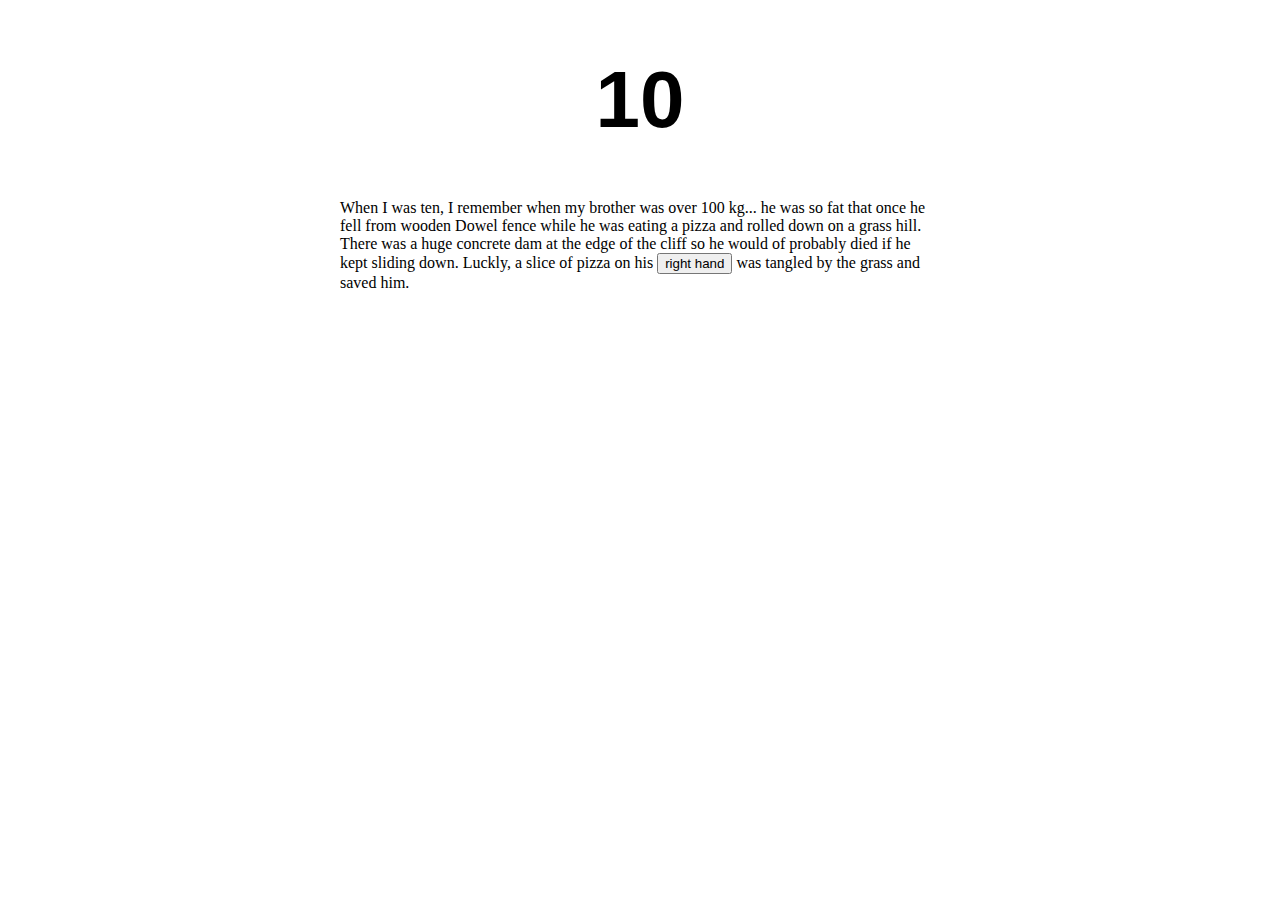
<file: HTML/index10.html>
<!DOCTYPE html>
<head>
  <title> Age 10  </title>
  <link rel="stylesheet" type="text/css" href="styles10.css">
</head>
<body>
  <h1> 10 </h1>
<div class="container">
  <p class="blocktext">When I was ten, I remember when my brother was over 100 kg... he was so fat that once he fell from wooden Dowel fence while he was eating a pizza and rolled down on a grass hill. There was a huge concrete dam at the edge of the cliff so he would of probably died if he kept sliding down. Luckly, a slice of pizza on his</p> <form action="file:///Users/keunyublee/Desktop/index20.html">
    <input type="submit" value="right hand" />
</form> <p>was tangled by the grass and saved him.</p>
</div>
</file>
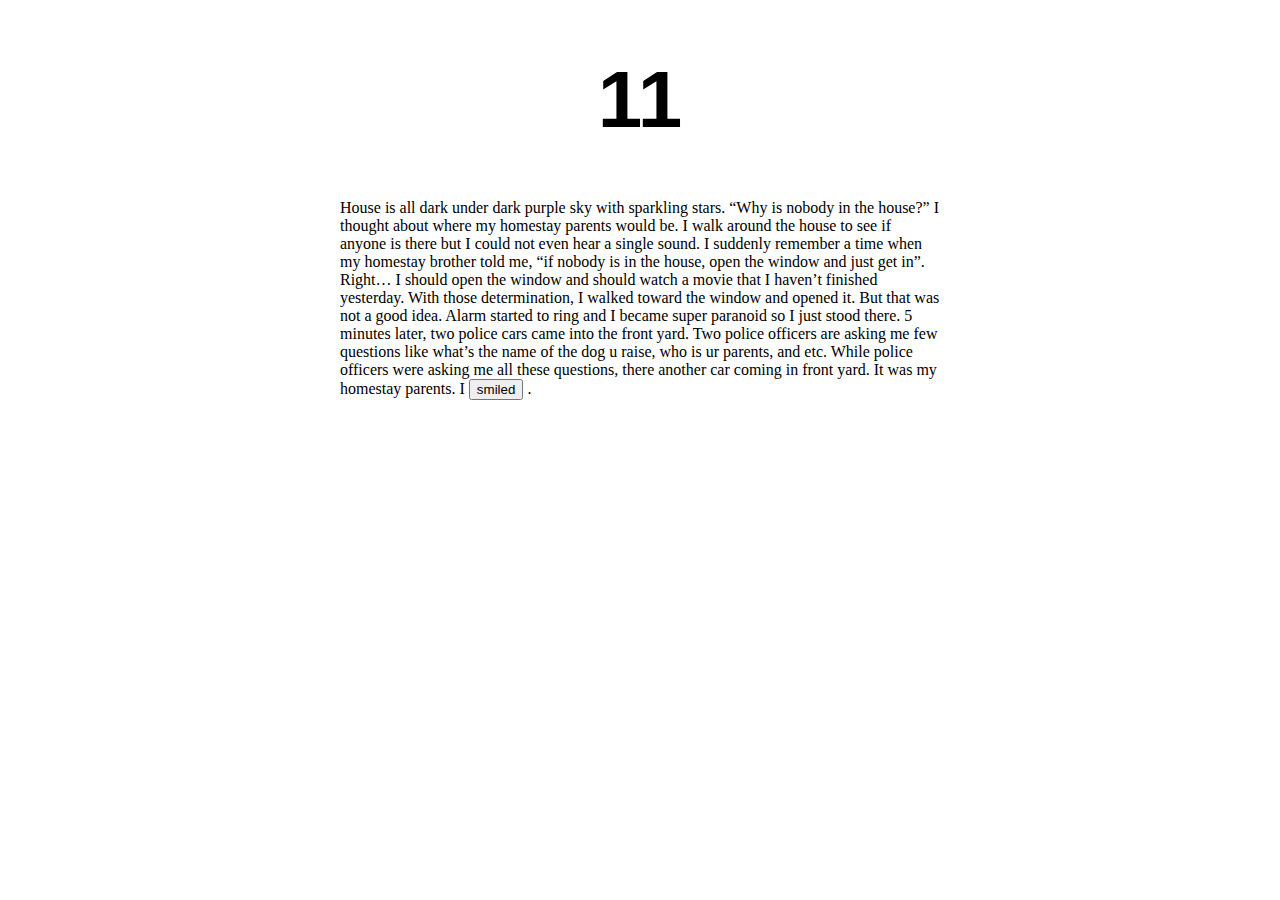
<file: HTML/index11.html>
<!DOCTYPE html>
  <head>
    <title> Age 11 </title>
    <link rel="stylesheet" type="text/css" href="styles10.css">
  </head>
  <body>
    <h1> 11 </h1>
<div class="container">
  <p class="blocktext">House is all dark under dark purple sky with sparkling stars. “Why is nobody in the house?” I thought about where my homestay parents would be. I walk around the house to see if anyone is there but I could not even hear a single sound. I suddenly remember a time when my homestay brother told me, “if nobody is in the house, open the window and just get in”. Right… I should open the window and should watch a movie that I haven’t finished yesterday. With those determination, I walked toward the window and opened it. But that was not a good idea. Alarm started to ring and I became super paranoid so I just stood there. 5 minutes later, two police cars came into the front yard. Two police officers are asking me few questions like what’s the name of the dog u raise, who is ur parents, and etc. While police officers were asking me all these questions, there another car coming in front yard.
It was my homestay parents. I

    <form action="file:///Users/keunyublee/Desktop/index20.html">
    <input type="submit" value="smiled" />
  </form>.
</div>
</file>
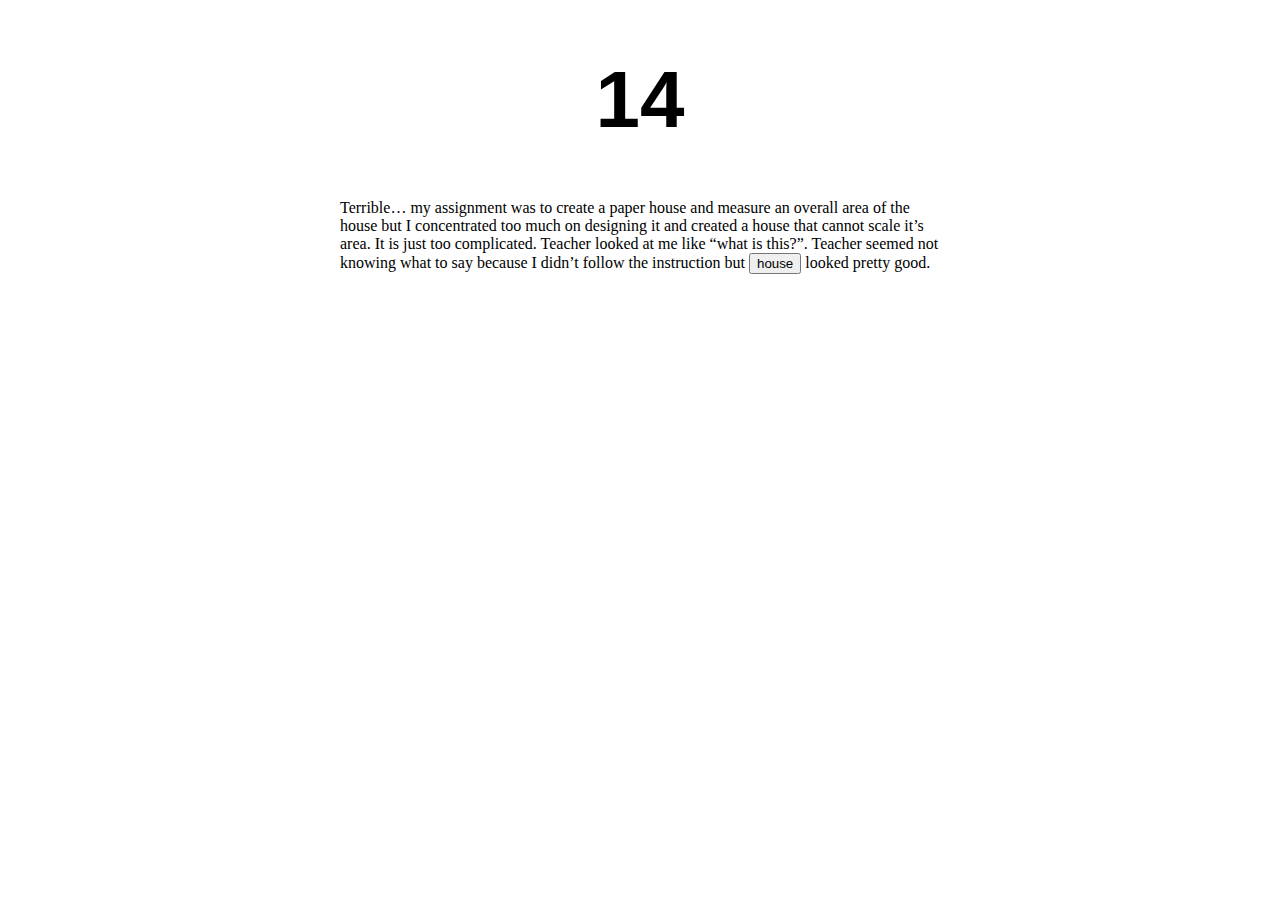
<file: HTML/index14.html>
<!DOCTYPE html>
  <head>
    <title> Age 14  </title>
    <link rel="stylesheet" type="text/css" href="styles10.css">
  </head>
  <body>
    <h1> 14 </h1>
<div class="container">
  <p class="blocktext">Terrible… my assignment was to create a paper house and measure an overall area of the house but
    I concentrated too much on designing it and created a house that cannot scale it’s area.
    It is just too complicated. Teacher looked at me like “what is this?”.
    Teacher seemed not knowing what to say because I didn’t follow the instruction
    but

    <form action="file:///Users/keunyublee/Desktop/index11.html">
    <input type="submit" value="house" />
  </form><p>looked pretty good.</p>
</div>
</file>
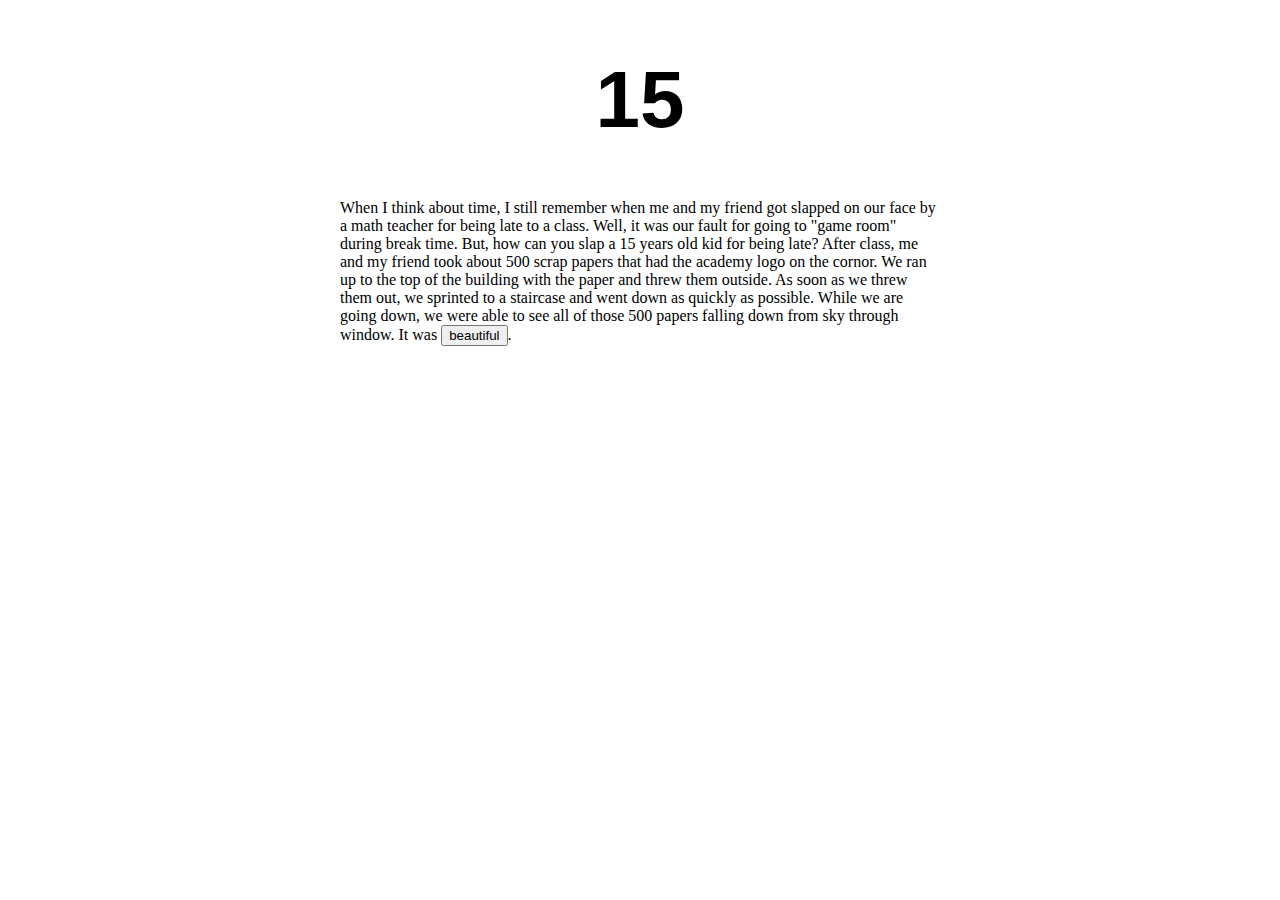
<file: HTML/index15.html>
<!DOCTYPE html>
  <head>
    <title> Age 15  </title>
    <link rel="stylesheet" type="text/css" href="styles10.css">
  </head>
  <body>
    <h1> 15 </h1>
<div class="container">
  <p class="blocktext"> When I think about time, I still remember when me and my friend got slapped on our face by a math teacher for being late to a class. Well, it was our fault for going to "game room" during break time. But, how can you slap a 15 years old kid for being late? After class, me and my friend took about 500 scrap papers that had the academy logo on the cornor. We ran up to the top of the building with the paper and threw them outside. As soon as we threw them out, we sprinted to a staircase and went down as quickly as possible. While we are going down, we were able to see all of those 500 papers falling down from sky through window. It was </p>
  <form action="file:///Users/keunyublee/Desktop/index17.html">
  <input type="submit" value="beautiful" />.
  </form>
</div>
</file>
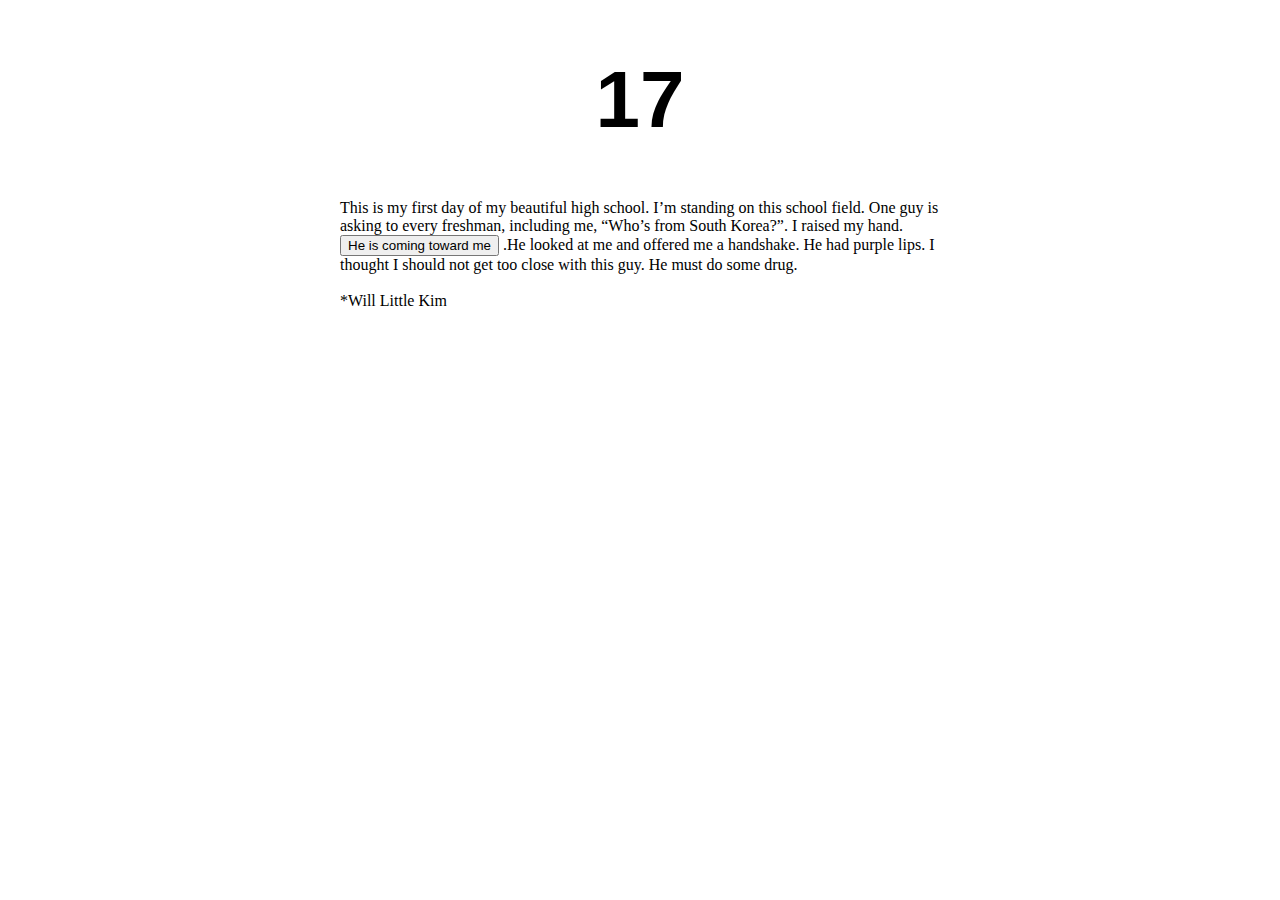
<file: HTML/index17.html>
<!DOCTYPE html>
  <head>
    <title> Age 17  </title>
    <link rel="stylesheet" type="text/css" href="styles10.css">
  </head>
  <body>
    <h1> 17 </h1>
<div class="container">
  <p class="blocktext">This is my first day of my beautiful high school.
     I’m standing on this school field. One guy is asking to every freshman, including me, “Who’s from South Korea?”. I raised my hand.
    <form action="file:///Users/keunyublee/Desktop/index22.html">
    <input type="submit" value="He is coming toward me" />
  </form>.<p>He looked at me and offered me a handshake. He had purple lips. I thought I should not get too close with this guy. He must do some drug. <br><br>*Will Little Kim</p>
</div>
</file>
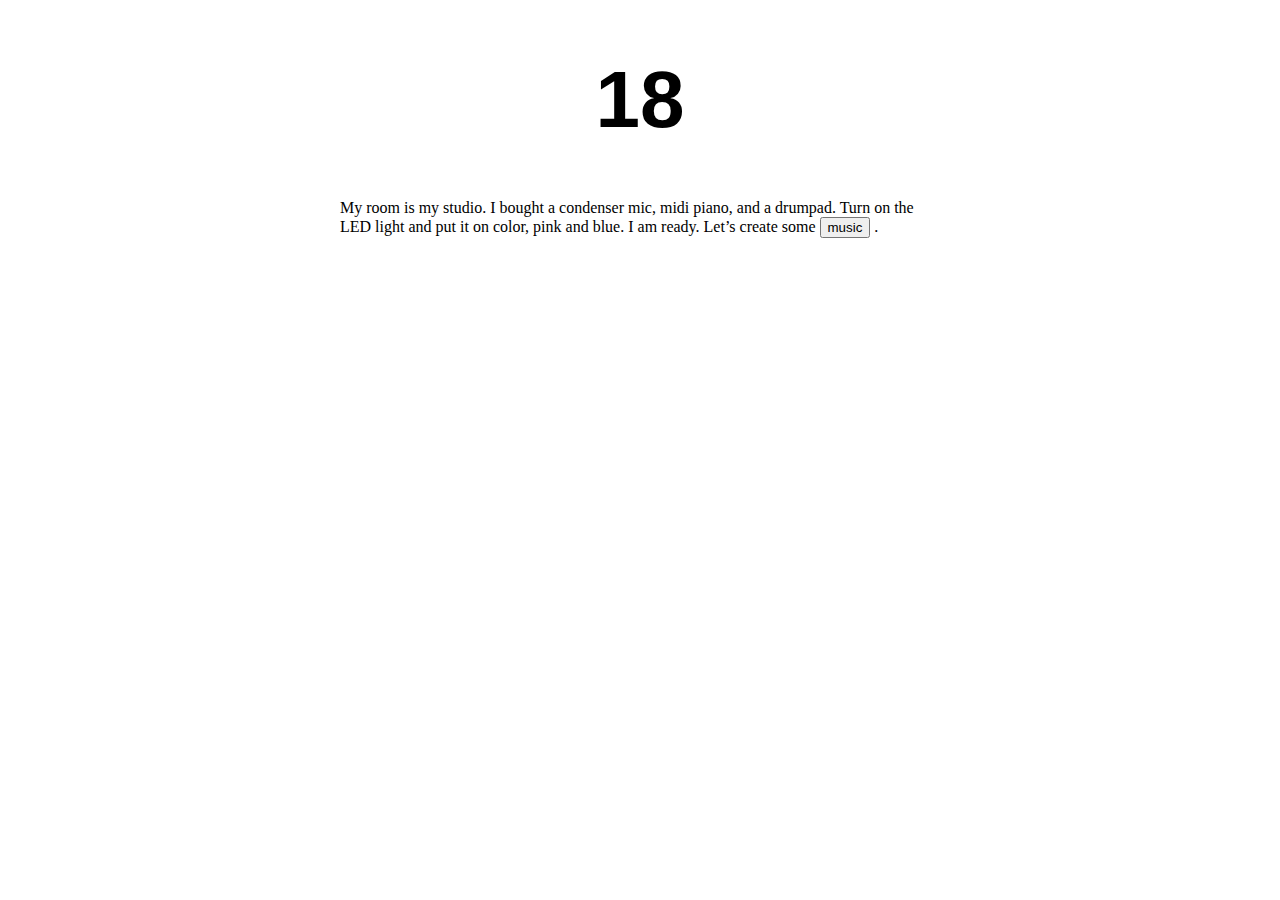
<file: HTML/index18.html>
<!DOCTYPE html>
  <head>
    <title> Age 18  </title>
    <link rel="stylesheet" type="text/css" href="styles10.css">
  </head>
  <body>
    <h1> 18 </h1>
<div class="container">
  <p class="blocktext">My room is my studio. I bought a condenser mic, midi piano, and a drumpad. Turn on the LED light and put it on color, pink and blue. I am ready. Let’s create some
    <form action="file:///Users/keunyublee/Desktop/index19.html">
    <input type="submit" value="music" />
  </form>.
</div>
</file>
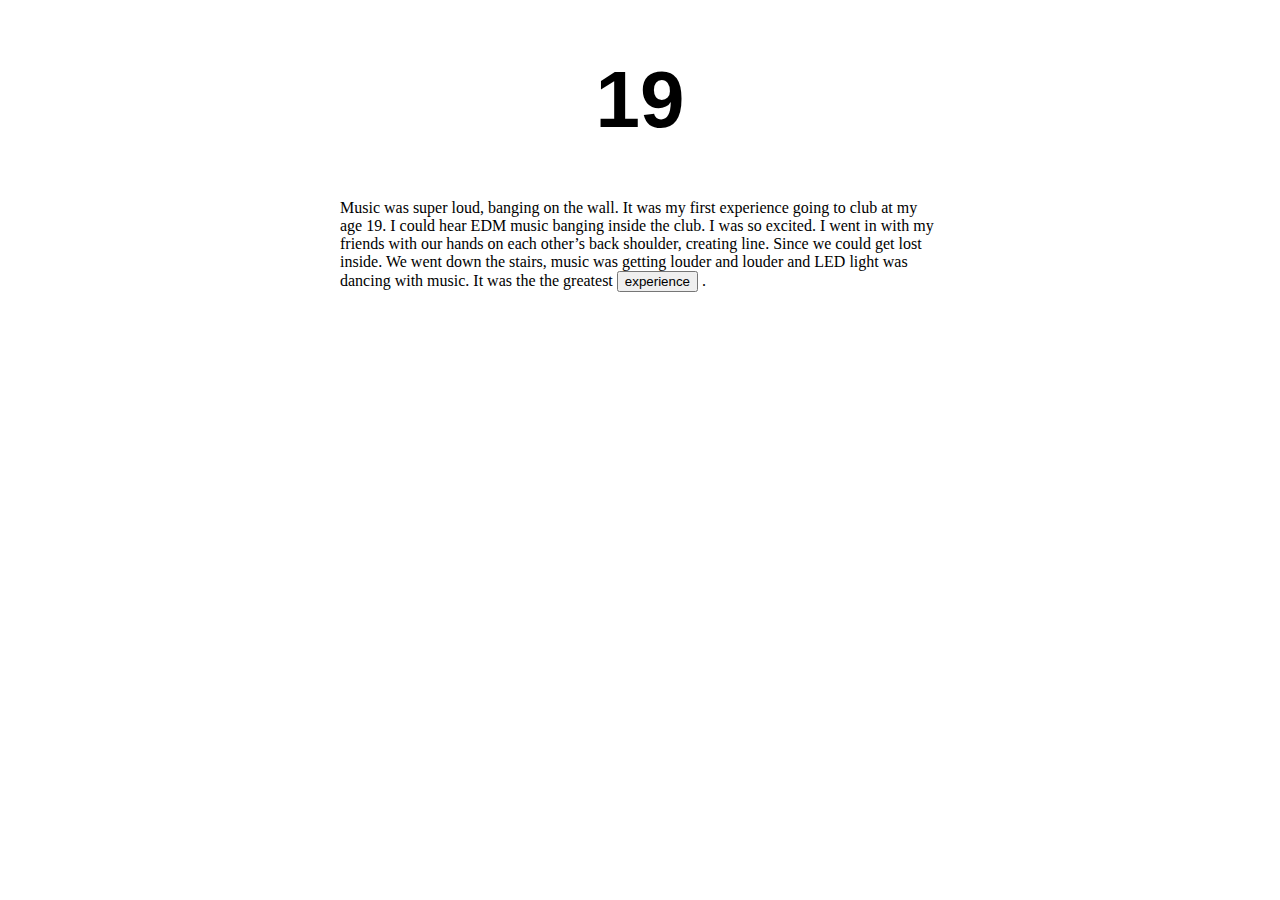
<file: HTML/index19.html>
<!DOCTYPE html>
  <head>
    <title> Age 10  </title>
    <link rel="stylesheet" type="text/css" href="styles10.css">
  </head>
  <body>
    <h1> 19 </h1>
<div class="container">
  <p class="blocktext">Music was super loud, banging on the wall. It was my first experience going to club at my age 19.
I could hear EDM music banging inside the club. I was so excited. I went in with my friends with our hands on each other’s back shoulder, creating line. Since we could get lost inside. We went down the
stairs, music was getting louder and louder and LED light was dancing with music. It was the the greatest
<form action="file:///Users/keunyublee/Desktop/index21.html">
<input type="submit" value="experience" />
</form>.
</div>
</file>
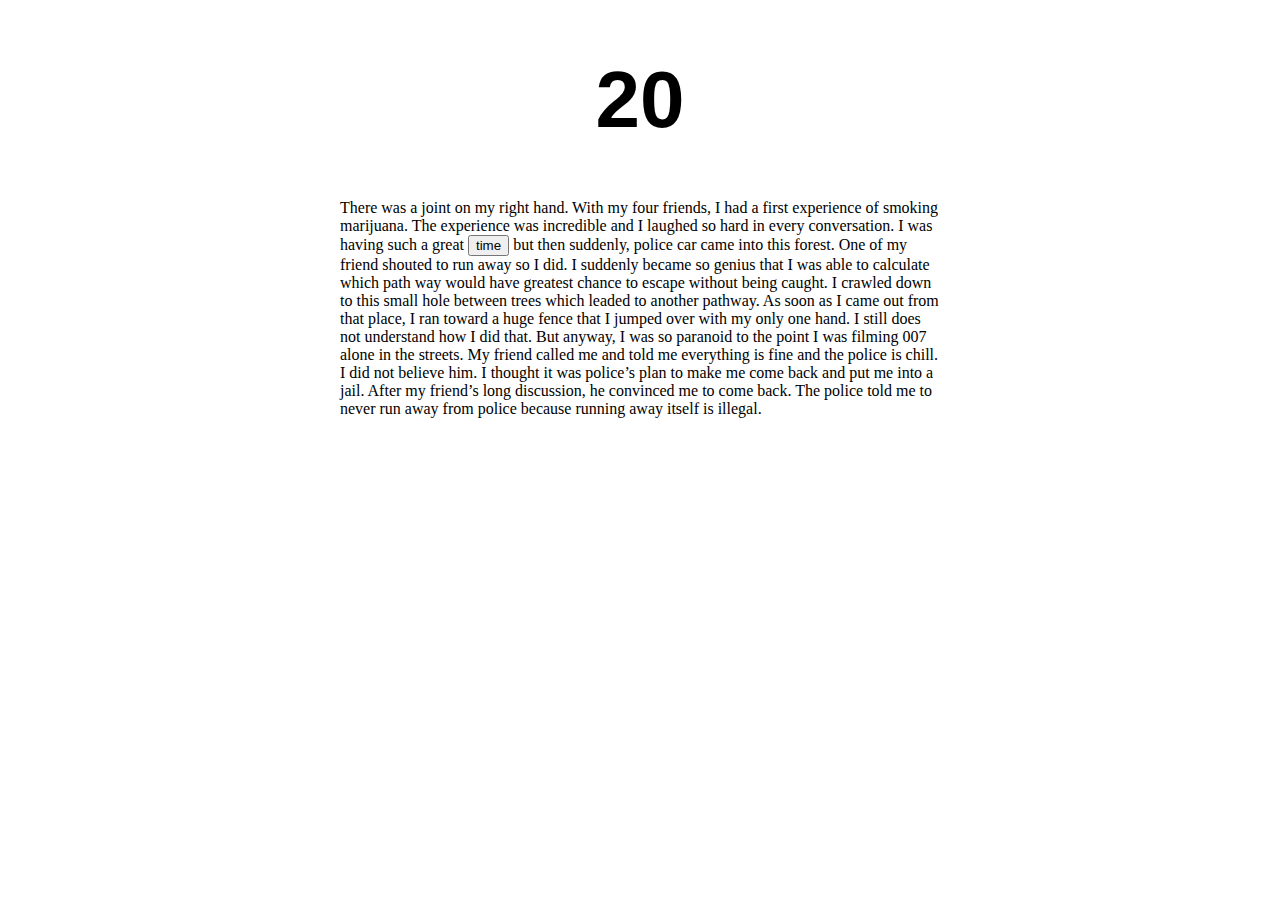
<file: HTML/index20.html>
<!DOCTYPE html>
  <head>
    <title> Age 20  </title>
    <link rel="stylesheet" type="text/css" href="styles10.css">
  </head>
  <body>
    <h1> 20 </h1>
<div class="container">
  <p class="blocktext">There was a joint on my right hand. With my four friends, I had a first experience of smoking marijuana. The experience was incredible and I laughed so hard in every conversation. I was having such a great
    <form action="file:///Users/keunyublee/Desktop/index15.html">
    <input type="submit" value="time" />
</form> <p>but then suddenly, police car came into this forest. One of my friend shouted to run away so I did. I suddenly became so genius that I was able to calculate which path way would have greatest chance to escape without being caught. I crawled down to this small hole between trees which leaded to another pathway. As soon as I came out from that place, I ran toward a huge fence that I jumped over with my only one hand. I still does not understand how I did that. But anyway, I was so paranoid to the point I was filming 007 alone in the streets. My friend called me and told me everything is fine and the police is chill. I did not believe him. I thought it was police’s plan to make me come back and put me into a jail. After my friend’s long discussion, he convinced me to come back. The police told me to never run away from police because running away itself is illegal.</p>
</div>
</file>
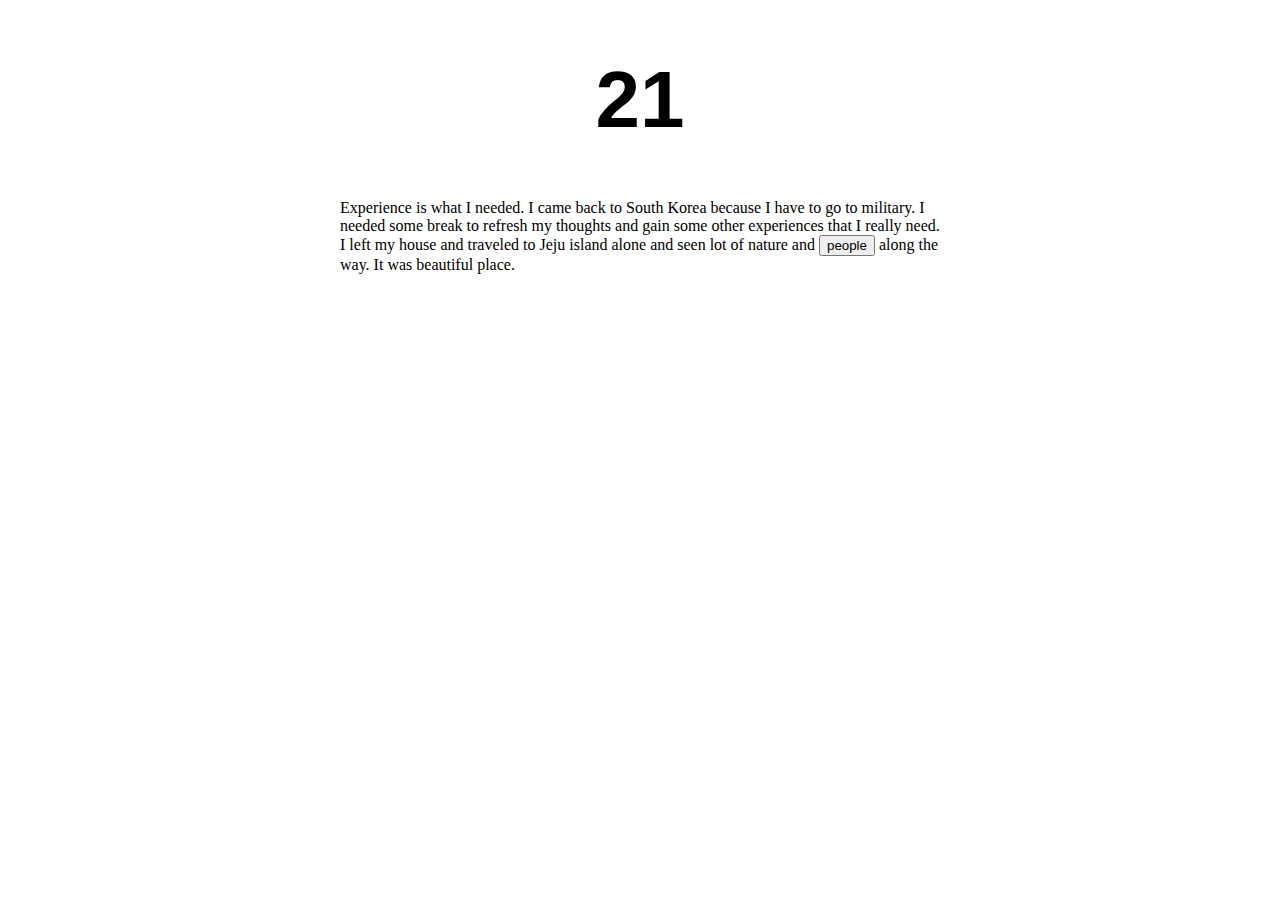
<file: HTML/index21.html>
<!DOCTYPE html>
  <head>
    <title> Age 21  </title>
    <link rel="stylesheet" type="text/css" href="styles10.css">
  </head>
  <body>
    <h1> 21 </h1>
<div class="container">
  <p class="blocktext">Experience is what I needed. I came back to South Korea because I have to go to military. I needed
some break to refresh my thoughts and gain some other experiences that I really need. I left my house and traveled to Jeju
 island alone and seen lot of nature and
    <form action="file:///Users/keunyublee/Desktop/index23.html">
    <input type="submit" value="people" />
  </form><p>along the way. It was beautiful place.</p>
</div>
</file>
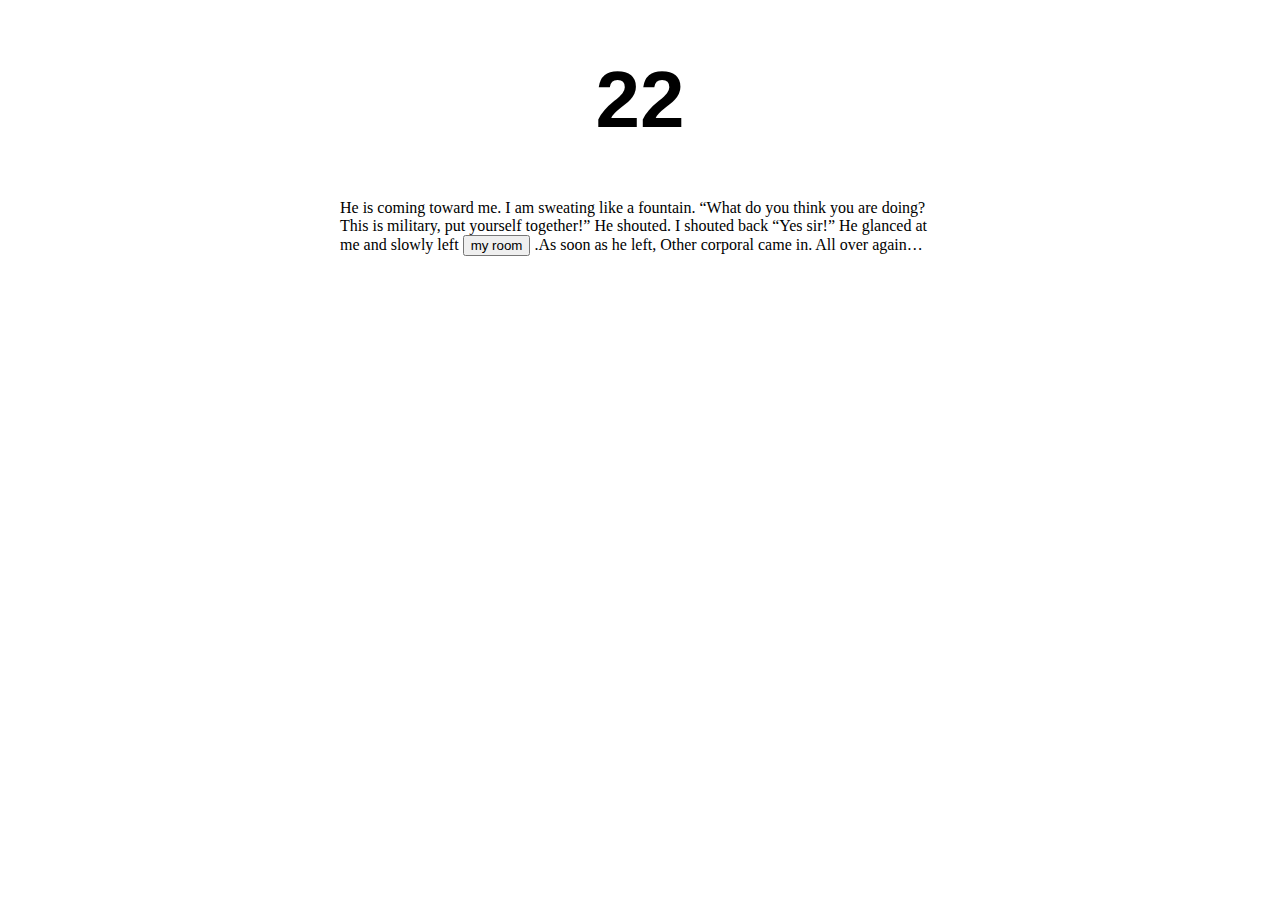
<file: HTML/index22.html>
<!DOCTYPE html>
  <head>
    <title> Age 22  </title>
    <link rel="stylesheet" type="text/css" href="styles10.css">
  </head>
  <body>
    <h1> 22 </h1>
<div class="container">
  <p class="blocktext">He is coming toward me. I am sweating like a fountain. “What do you think you are doing? This is military, put yourself together!” He shouted. I shouted back “Yes sir!” He glanced at me and slowly left
    <form action="file:///Users/keunyublee/Desktop/index20.html">
    <input type="submit" value="my room" />
  </form>.<p>As soon as he left, Other corporal came in. All over again…</p>
</div>
</file>
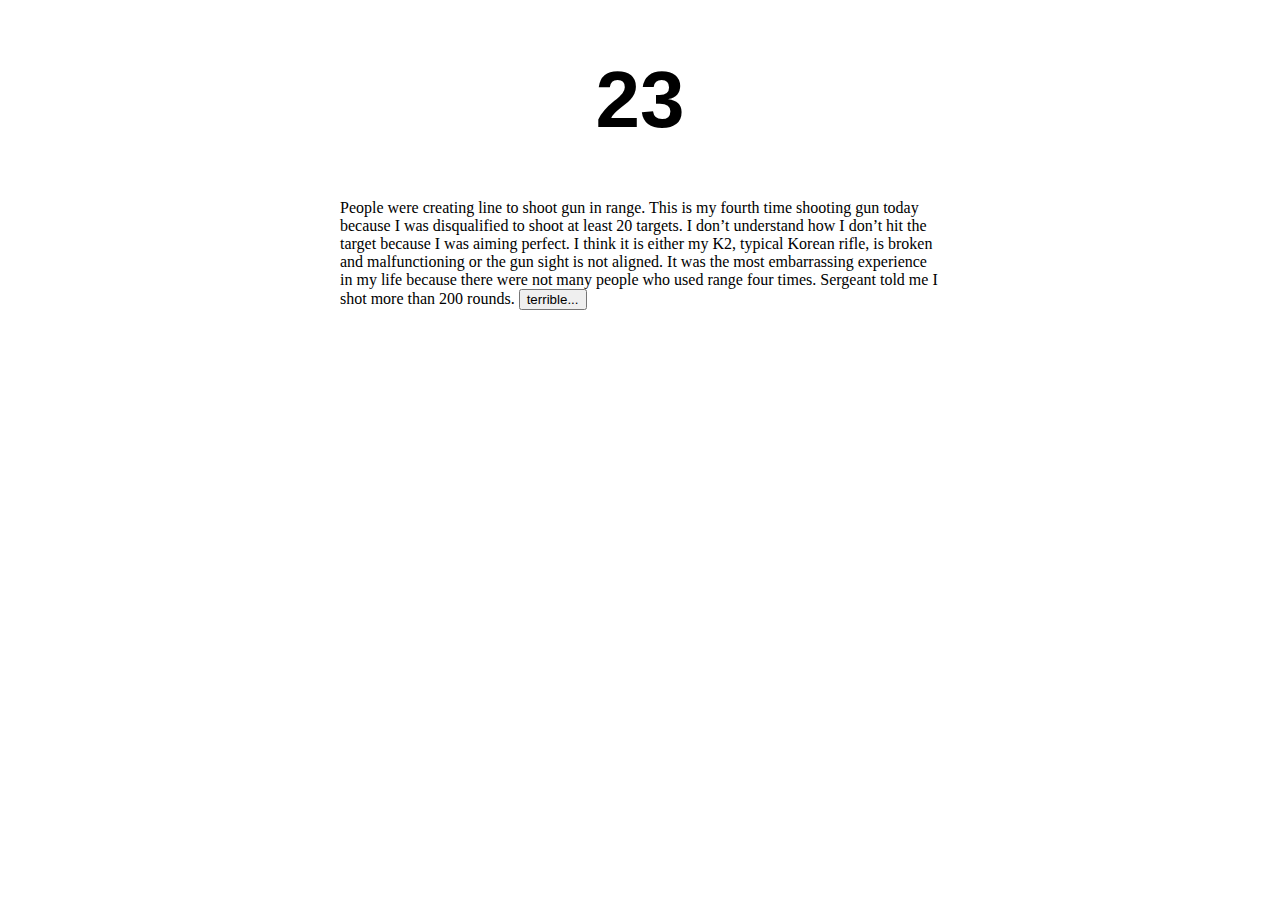
<file: HTML/index23.html>
<!DOCTYPE html>
  <head>
    <title> Age 23  </title>
    <link rel="stylesheet" type="text/css" href="styles10.css">
  </head>
  <body>
    <h1> 23 </h1>
<div class="container">
  <p class="blocktext">People were creating line to shoot gun in range.
    This is my fourth time shooting gun today because I was disqualified to shoot at least 20 targets.
    I don’t understand how I don’t hit the target because
I was aiming perfect. I think it is either my K2, typical Korean rifle, is broken and malfunctioning or
the gun sight is not aligned. It was the most embarrassing experience in my life because there were not
many people who used range four times. Sergeant told me I shot more than 200 rounds.
    <form action="file:///Users/keunyublee/Desktop/index14.html">
    <input type="submit" value="terrible..." />
  </form>
</div>
</file>
<file: HTML/styles10.css>
h1 {
  text-align: center;
  font-family: Herculanum,"Eras Demi ITC", sans-serif;
  font-size: 80px;
}

p {
  font-family:'Bodoni MT', Didot, 'Didot LT STD', 'Hoefler Text';
  display: inline;
}

.blocktext {
    font-family:'Bodoni MT', Didot, 'Didot LT STD', 'Hoefler Text';
    margin-left: auto;
    margin-right: auto;
    width: 20px;
    display: inline;
}


form {
  display: inline;
}

.container {
  width: 600px;
  margin: 0 auto;
}
</file>
